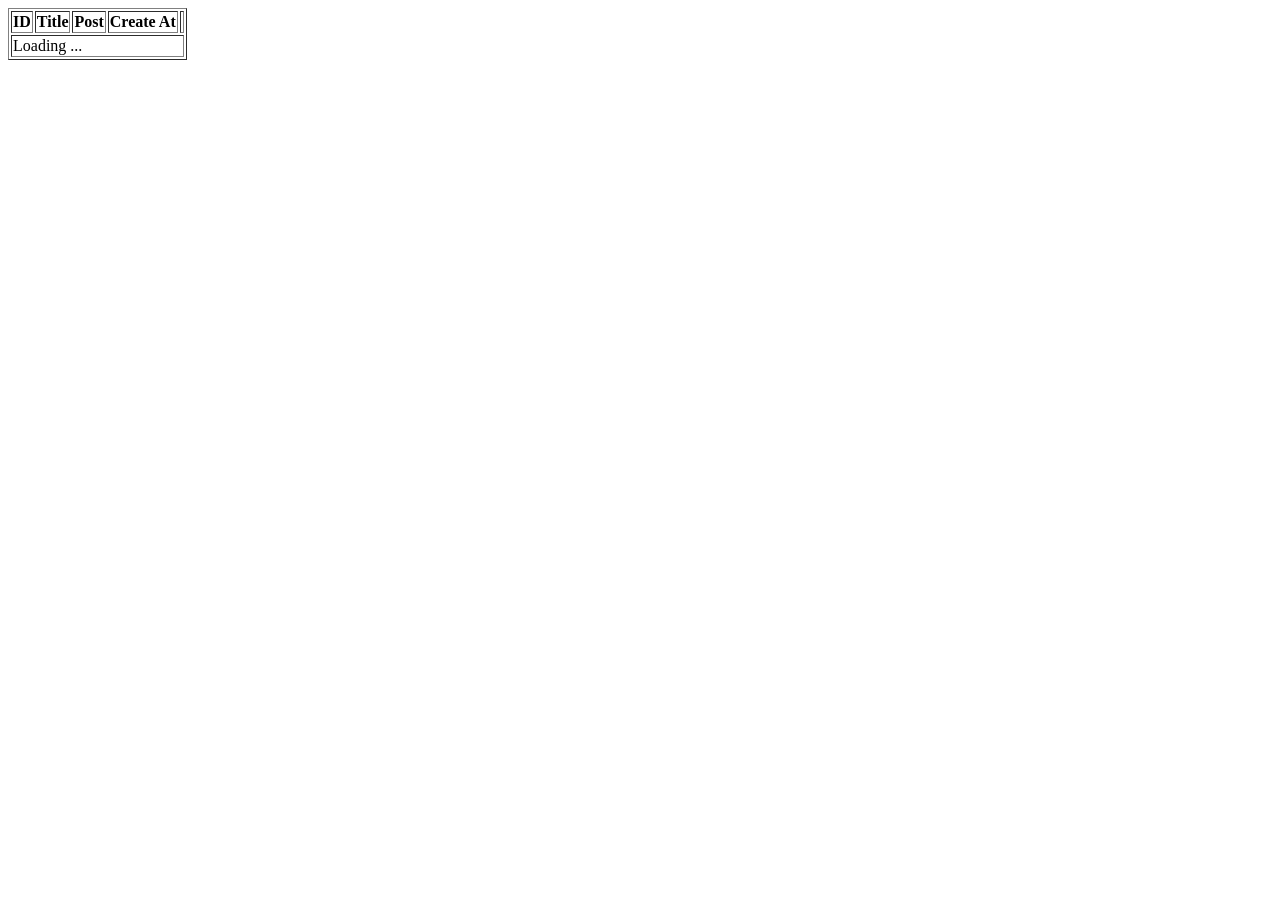
<file: LAB-4/web/blog.html>
<!DOCTYPE html>
<html lang="en">
  <head>
    <meta charset="UTF-8" />
    <meta name="viewport" content="width=device-width, initial-scale=1.0" />
    <title>Document</title>
  </head>
  <body>
    <table id="blog" border="1">
      <thead>
        <tr>
          <th>ID</th>
          <th>Title</th>
          <th>Post</th>
          <th>Create At</th>
          <th></th>
        </tr>
      </thead>
      <tbody>
        <tr id="loading">
          <td colspan="5">Loading ...</td> <!-- แก้ colspan -->
        </tr>
        <!-- content here -->
      </tbody>
    </table>
  </body>
</html>

<script src="https://code.jquery.com/jquery-3.6.0.min.js"></script>
<script>
    function deleteRow(id) {
        $.ajax({
            url: "http://localhost:8080/php/blog.php",
            type: "DELETE",  // ✅ เพิ่ม comma ที่หายไป
            data: { id: id },
            success: function (result) {
                console.log(result);
            },
        });
    }

  $(document).ready(function () {
    let jsonUrl = "http://localhost:8080/php/blog.php";

    $.getJSON(jsonUrl, function (jsonData) {
      $("#loading").remove();

      jsonData.data.forEach(function (item) {
        let tableRow = `<tr>
                            <td>${item.id}</td>
                            <td>${item.title}</td>
                            <td>${item.post}</td>
                            <td>${item.createAt}</td>                
                            <td>
                                <button class="btn-info" data-id="${item.id}">Info</button>
                                <button class="btn-del" onclick="deleteRow(${item.id})">Del</button>
                            </td>                
                        </tr>`;  <!-- ✅ ปิดแท็ก <tr> ถูกต้อง -->

        $("#blog tbody").append(tableRow);
      });
    });

    $(document).ajaxStop(function () {
      $(".btn-info").click(function () {
        let id = $(this).data("id");
        alert("Info: " + id);
      });
    });

  });
</script>
</file>
